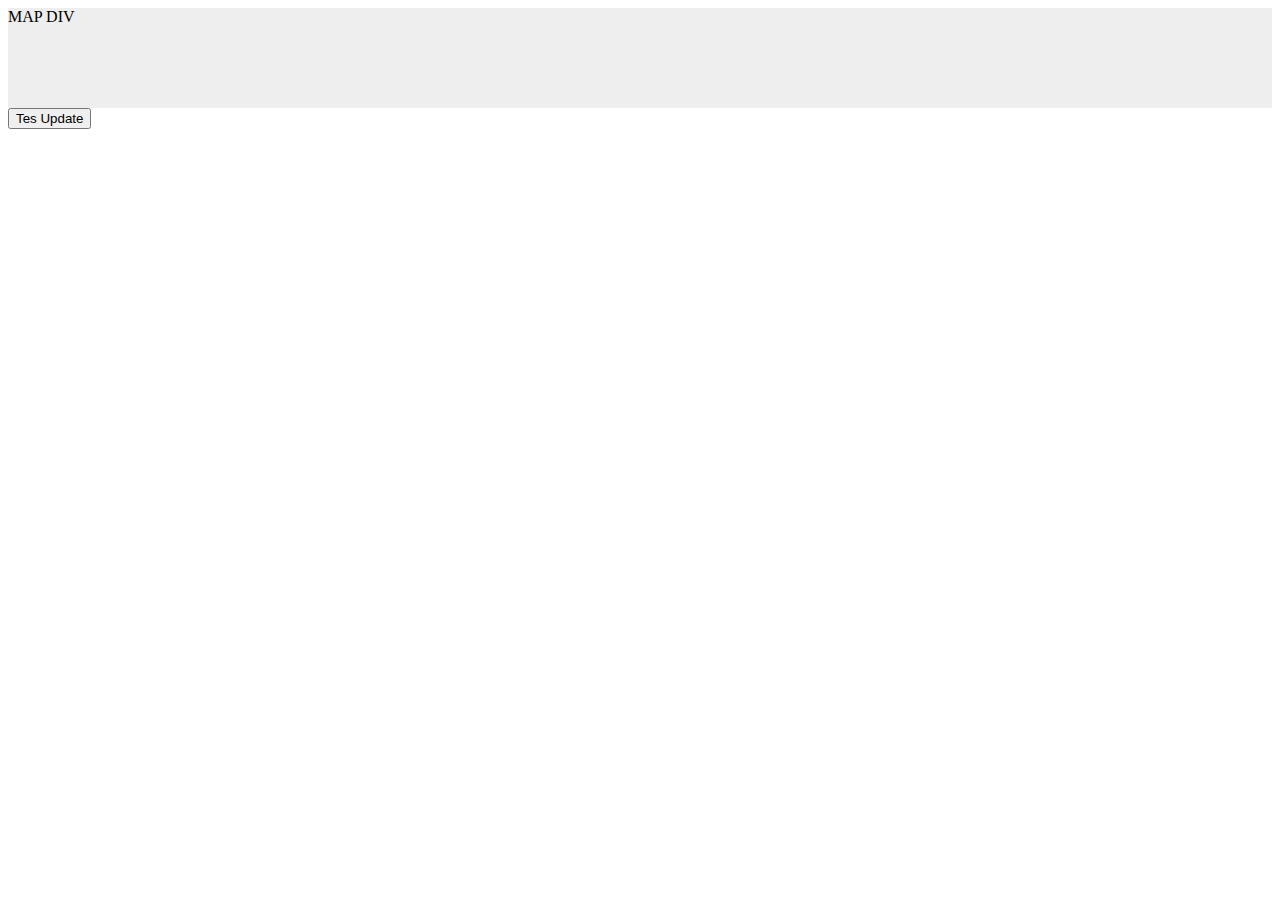
<file: templates/tes.html>
<!DOCTYPE html>
<html lang="en">
<head>
  <meta charset="utf-8" />
  <title>DOM Test</title>
  <style>
    #map { height:100px; background:#eee; }
  </style>
</head>
<body>
  <div id="fusionResult"></div>
  <div id="map">MAP DIV</div>
  <button id="btn">Tes Update</button>

  <script>
    document.getElementById("btn").addEventListener("click", () => {
      console.log("Sebelum:", document.getElementById("map"));

      // update fusionResult
      const fusionResult = document.getElementById("fusionResult");
      const div = document.createElement("div");
      div.textContent = "Halo dunia";
      fusionResult.appendChild(div);

      console.log("Sesudah:", document.getElementById("map"));
    });
  </script>
</body>
</html>
</file>
